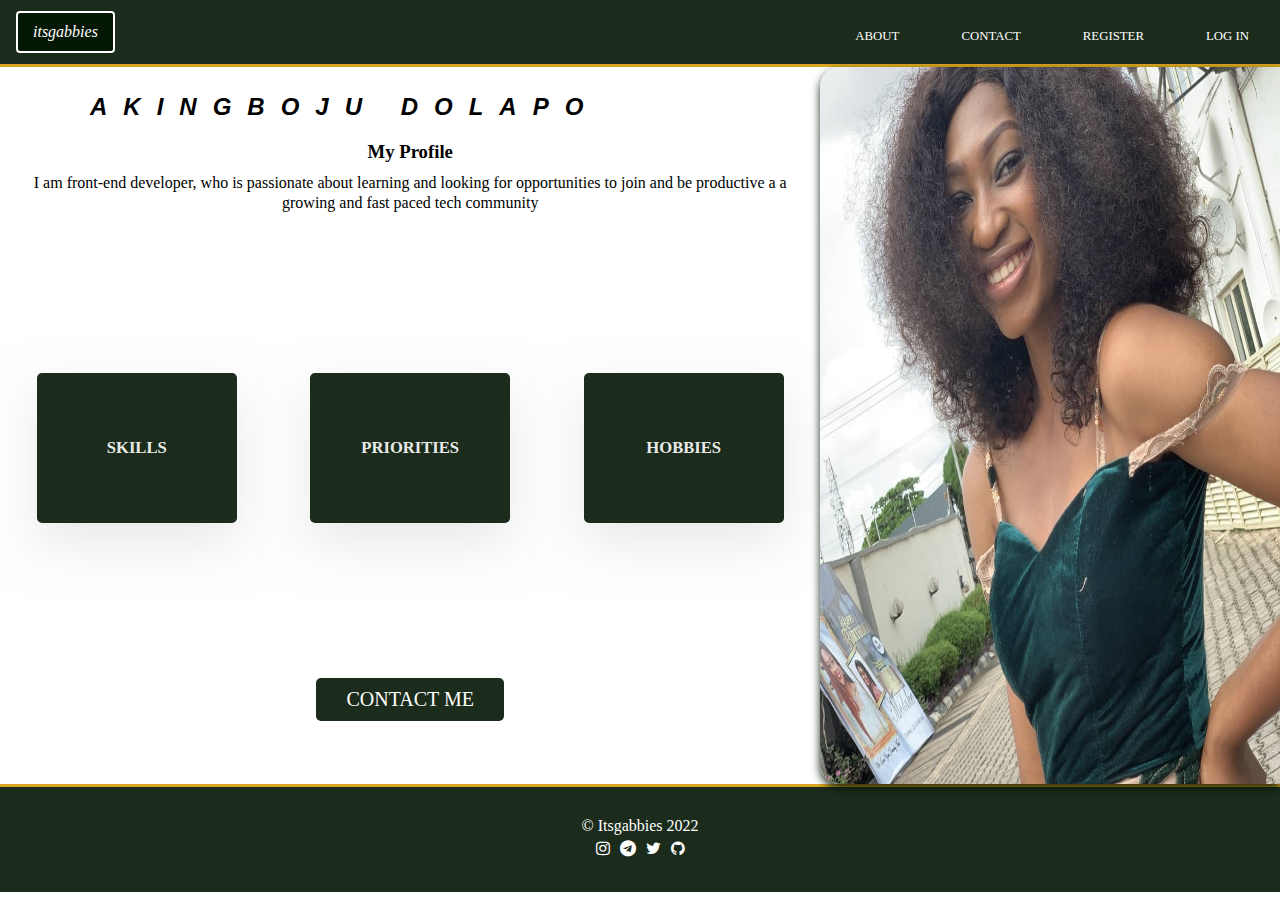
<file: index.html>
<!DOCTYPE html>
<html lang="en">
<head>
  <meta charset="UTF-8">
  <meta http-equiv="X-UA-Compatible" content="IE=edge">
  <meta name="viewport" content="width=device-width, initial-scale=1.0">
  <link rel="stylesheet" href="css/style1.css">
  <link rel="stylesheet" href="https://cdnjs.cloudflare.com/ajax/libs/font-awesome/4.7.0/css/font-awesome.min.css">
  <title>My Website</title>
</head>
<body>
  <header>
     <nav class="nav-bar">
      <div class="nav-brand">
       <em> itsgabbies</em>
        </div>
        <div class="toggle">
          <span class="toggle-button"></span>
          <span class="toggle-button"></span>
          <span class="toggle-button"></span>
        </div>
       <div class="nav-links">
         <ul>
           <li><a href="index.html">About</a></li>
           <li><a href="contact.html">Contact</a></li>
           <li><a href="register.html">Register</a></li>
           <li><a href="login.html">Log In</a></li>
         </ul>
       </div>
     </nav>
  </header>

  <div class="main">
       <div class="text">
        <h2>AKINGBOJU DOLAPO</h2>
        <div class="text-heading">
          <h3>My Profile</h3>
        <p> I am front-end developer, who is passionate about learning and looking for opportunities to join and be productive a a growing and fast paced tech community</p>
        </div>
        <div class="container">
          <div class="card">
            <div class="face face1">
              <div class="content">
                <h5>SKILLS</h5>
              </div>
            </div>
            <div class="face face2">
              <div class="content">
                <ol>
                  <li>HTML</li>
                  <li>CSS</li>
                  <li>JAVASCRIPT</li>
                  <li>WRITING</li>
                  <li>ORGANIZING</li>
                </ol>
              </div>
            </div>
          </div>
          <div class="card">
            <div class="face face1">
              <div class="content">
                <h5>PRIORITIES</h5>
              </div>
            </div>
            <div class="face face2">
              <div class="content">
                <ul>
                  <li>GOD</li>
                  <li>CAREER</li>
                  <li>LEARNING</li>
                  <li>FAMILY</li>
                </ul>
              </div>
            </div>
          </div>
          <div class="card">
            <div class="face face1">
              <div class="content">
                <h5>HOBBIES</h5>
              </div>
            </div>
            <div class="face face2">
              <div class="content">
                <ul>
                  <li>CODING</li>
                  <li>SINGING</li>
                  <li>READING</li>
                  <li>RESERACHING</li>
                  <li>LISTENING</li>
                </ul>
              </div>
            </div>
          </div>
        </div>
       
      <div class="btn">
        <a href="contact.html" class="button">CONTACT ME</a>
      </div>
     
       </div>   
      <div class="my-image">
       <img src="page.img/dolapo.jpeg" alt="">
      </div>
     </div>  
   </div>

   <footer>
     <p class="footer"> &copy; itsgabbies 2022</p>
     <div class="icon">
       <a href=""><i class="fa fa-instagram"></i></a>
       <a href=""><i class="fa fa-telegram"></i></a>
       <a href=""><i class="fa fa-twitter"></i></a>
       <a href=""><i class="fa fa-github"></i></a>
     </div>
   </footer>
   <script src="project.js"></script>
</body>
</html>
</file>
<file: css/style1.css>
*, 
*::before,
*::after{
  box-sizing: border-box;
  margin: 0;
  padding: 0;
}

.nav-bar{
  display: flex;
  align-items: center;
  justify-content: space-between;
  background-color: rgba(3, 21, 3, 0.9);
  height: 4rem;
  width: 100%;
  /* position: fixed;
  top: 0;  */
}

.nav-brand{
  font-size: 1rem;
  margin: 1rem;
  border: 2px solid white 
  ;
  border-radius: 4px;
  background-color: rgba(3, 21, 3, 0.9);
  padding: 10px 15px;
  color: white;
}

.toggle{
  position: absolute;
  top: .75rem;
  right: 1rem;
  display: none;
  flex-direction: column;
  justify-content: space-between;
  width: 30px;
  height: 25px;
}

.toggle-button{
  height: 3px;
  width: 100%;
  border-radius: 10px;
  background: white;
}
.nav-links ul{
  display: flex;
  margin: 0;
  padding: 0;
}

.nav-links li{
  list-style: none;
  margin: 0 15px;
}
.nav-links li a{
  position: relative;
  font-size: .8rem;
  text-transform: uppercase;
  text-decoration: none;
  padding: 1rem 1rem .5rem;
  display: block;
  color: white;
  
}

.nav-links a::after{
  content: "";
  position: absolute;
  background: white;
  height: 2px;
  width: 0;
  left: 0;
  bottom: 0;
}
.nav-links a:hover::after{
  width: 100%;
  transition: 0.3s;
}

.main{
  border-top: 3px solid goldenrod;
  padding-top: 0;
  display: flex;
  background-color: white;
  color: black;
  height: 80vh;
}


img{
  float: right;
  max-width: 100%;
  height: 100%;
  border-top-left-radius: 20px;
  border-bottom-left-radius: 20px;
  box-shadow: 0 4px 8px 0 rgba(3,21,3,0.9);
}
.text{
  width: 100%;
}

.text h2{
  font-family: 'Segoe UI', Tahoma, Geneva, Verdana, sans-serif;
  font-style: italic;
  font-stretch: extra-condensed;
  letter-spacing: 1rem;
  margin: 1rem 5rem 0;
  padding: 10px;
  font-size: 1.5rem;
}

.text-heading{
  text-align: center;
  margin-top: 10px;

}

.text p{
  padding: 10px;
  line-height: 20px;
  font-family: Georgia, 'Times New Roman', Times, serif;
  margin: 0 15px;
}

.container{
  display: flex;
  height: 50vh;
  justify-content: space-around;
  position: relative;
}
.container .card{
  position: relative;
  cursor: pointer;
}

.card .face{
  width: 200px;
  height: 150px;
  transition: 0.5s;
}

.container .card .face.face1{
  position: relative;
  background: rgba(3, 21, 3, 0.9);
  display: flex;
  justify-content: center;
  align-items: center;
  z-index: 1;
  transform: translateY(150px);
  border-radius: 5px;
}

.container .card:hover .face.face1{
  background: goldenrod;
  transform: translateY(0);
}

.container .card .face.face1 .content{
  opacity: 0.9;
  transition: 0.5s;
  color: white;
  font-size: 20px;
}
.container .card:hover .face.face1 .content{
  opacity: 1;
}
.container .card .face.face2{
  position: relative;
  background: white;
  display: flex;
  justify-content: center;
  align-items: center;
  padding: 20px;
  box-sizing: border-box;
  box-shadow: 0 20px 50px rgba(3, 21, 3, 0.9);
  opacity: 0.1;
}

.container .card:hover .face.face2{
  transform: translateY(0);
  opacity: 1;
}

.container .card .face.face2 .content{
  text-transform: capitalize;
  font-size: 15px;
  font-family: 'Times New Roman', Times, serif;
}

.container .card .face.face2 .content li{
  padding: 3px;
  margin: 10px;
}
.btn{
  display: flex;
  justify-content: center;
  align-items: center;
}

.button{
  margin: 5px 0 20px;
  padding: 10px 30px;
  font-size: 20px;
  font-family: 'Times New Roman', Times, serif;
  border-radius: 5px;
  text-decoration: none;
  color: white;
  background-color: rgba(3, 21, 3, 0.9);
  box-shadow:  2px 2px  white;
}

.button:hover{
  box-shadow: 0 2px 4px 0 rgba(3,21,3,0.9); 
  background-color: white;
  color: rgba(3, 21, 3, 0.9);
}


footer{
  background-color: rgba(3, 21, 3, 0.9);
  border-top: 3px solid goldenrod;
  height: 12vh;
  color: white;
}

.footer{
  text-align: center;
  margin-top: 30px ;
  text-transform: capitalize;
}
.icon{
  display: flex;
  justify-content: center;
  align-items: center;
  padding: 5px;
}
.icon a{
  color: white;
  padding: 0 5px;

}


@media (max-width: 600px) {

  .toggle{
    display: flex;
  }
  .nav-bar{
    flex-direction: column;
    align-items: flex-start
  }

.nav-links{
  display: none;
  
}

.nav-links ul{
  flex-direction: column;
  width: 100%;
  
}
.nav-links li{
  text-align: center;
}
.nav-links.active{
  display: flex;
 
  
}

.main{
  flex-direction: column;
  height: 40vh;
}
img{
  display: none;
}

.text h2{
  font-stretch: normal;
  letter-spacing: .5rem;
  margin: .5rem 2.5rem 0;
  padding: 5px;
  font-size: 1rem;
  text-align: center;
}

.text p{
  padding: 5px;
  line-height: 20px;
  font-family: Georgia, 'Times New Roman', Times, serif;
  margin: 0 10px;
  font-size: small;
}
.text-heading{
  font-size: medium;

}
.container{
  height: 30vh;
}
.card .face{
  width: 100px;
  height: 100px;
}


.container .card .face.face1 .content{
  font-size: 10px;
}

.container .card .face.face2{
  padding: 10px;
  
}
.container .card .face.face2 .content{
  text-transform: capitalize;
  font-size: 10px;
  font-family: 'Times New Roman';
}
.container .card .face.face2 .content li{
  padding: 0px;
  margin: 2px;
  list-style: none;
}
.btn{
  margin-top: 70px;
}
.button{
  margin: 5px 0 0px;
  padding: 10px 10px;
  font-size: 10px;
}
footer{
  width: 100%;
 margin-top: 200px;
 position: absolute;
 bottom: 0;
}

.footer{
  margin: auto;
  padding: 15px 0;
}

}
</file>
